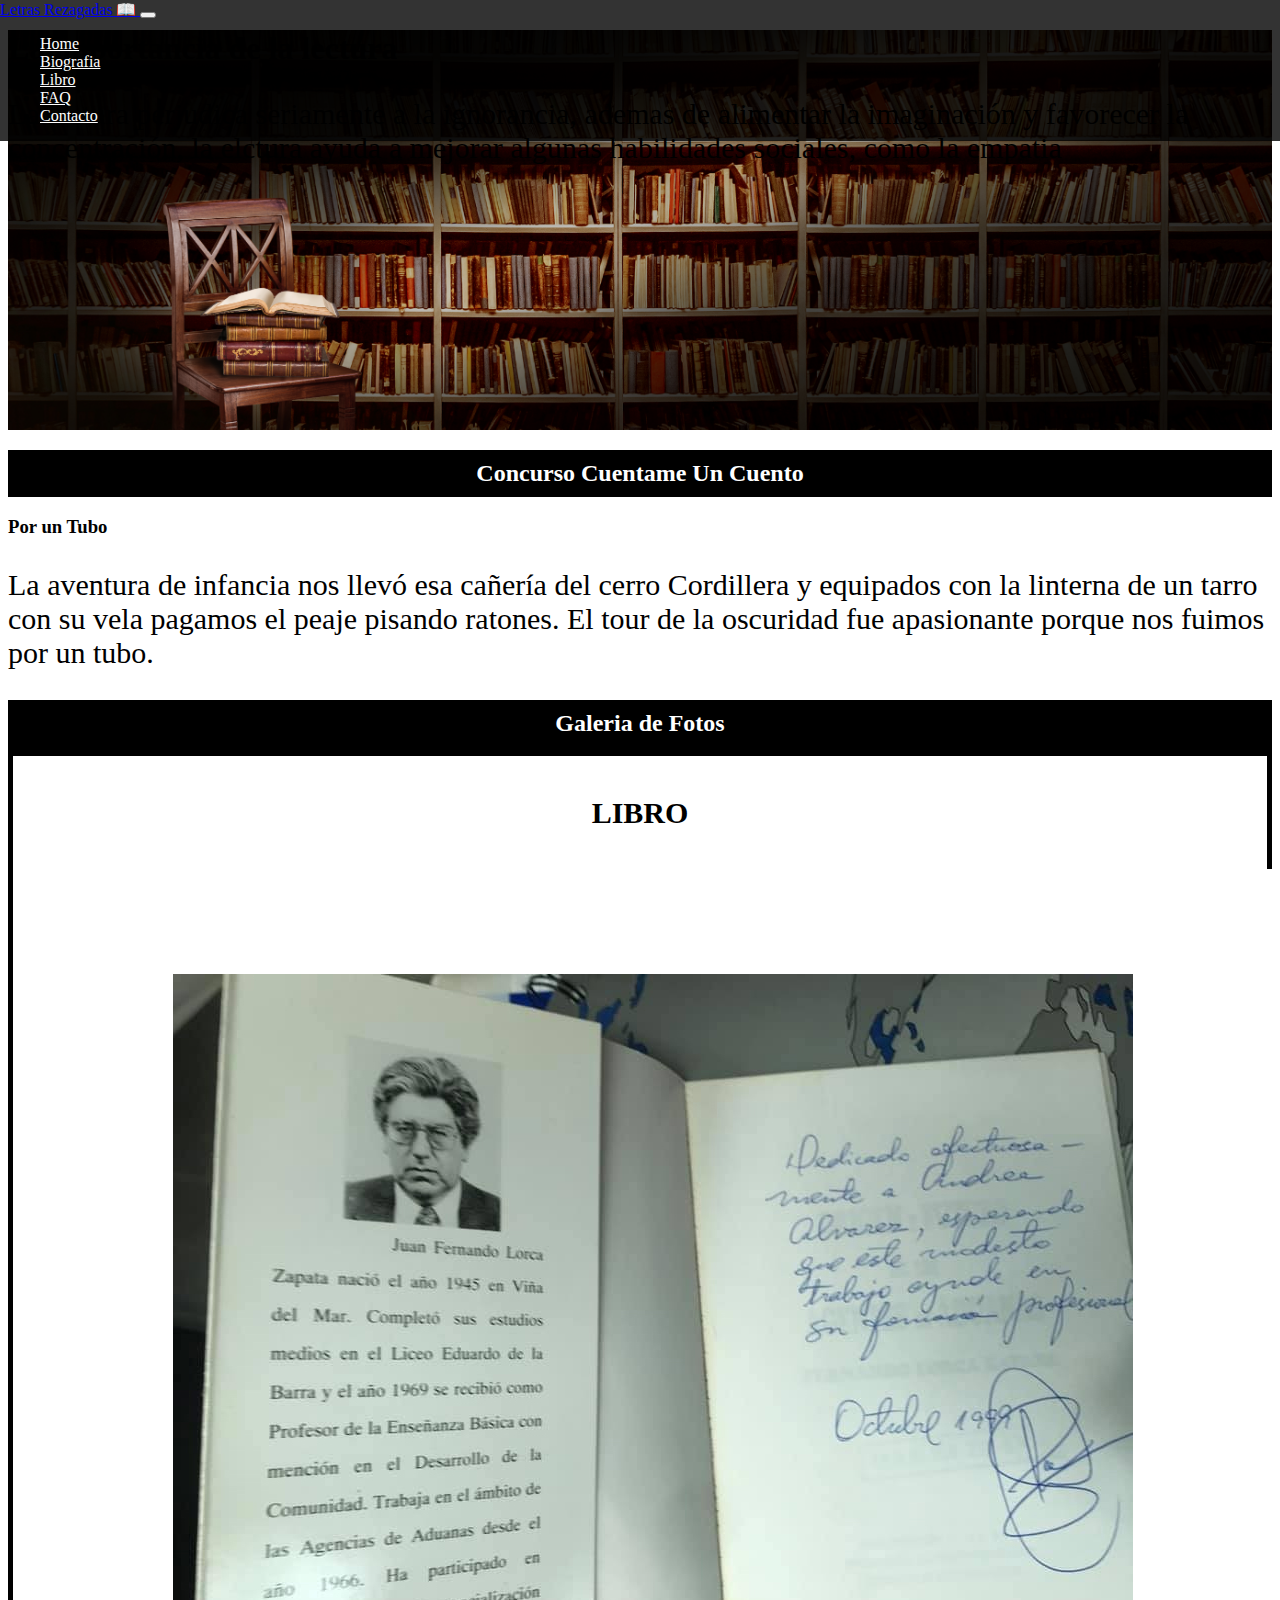
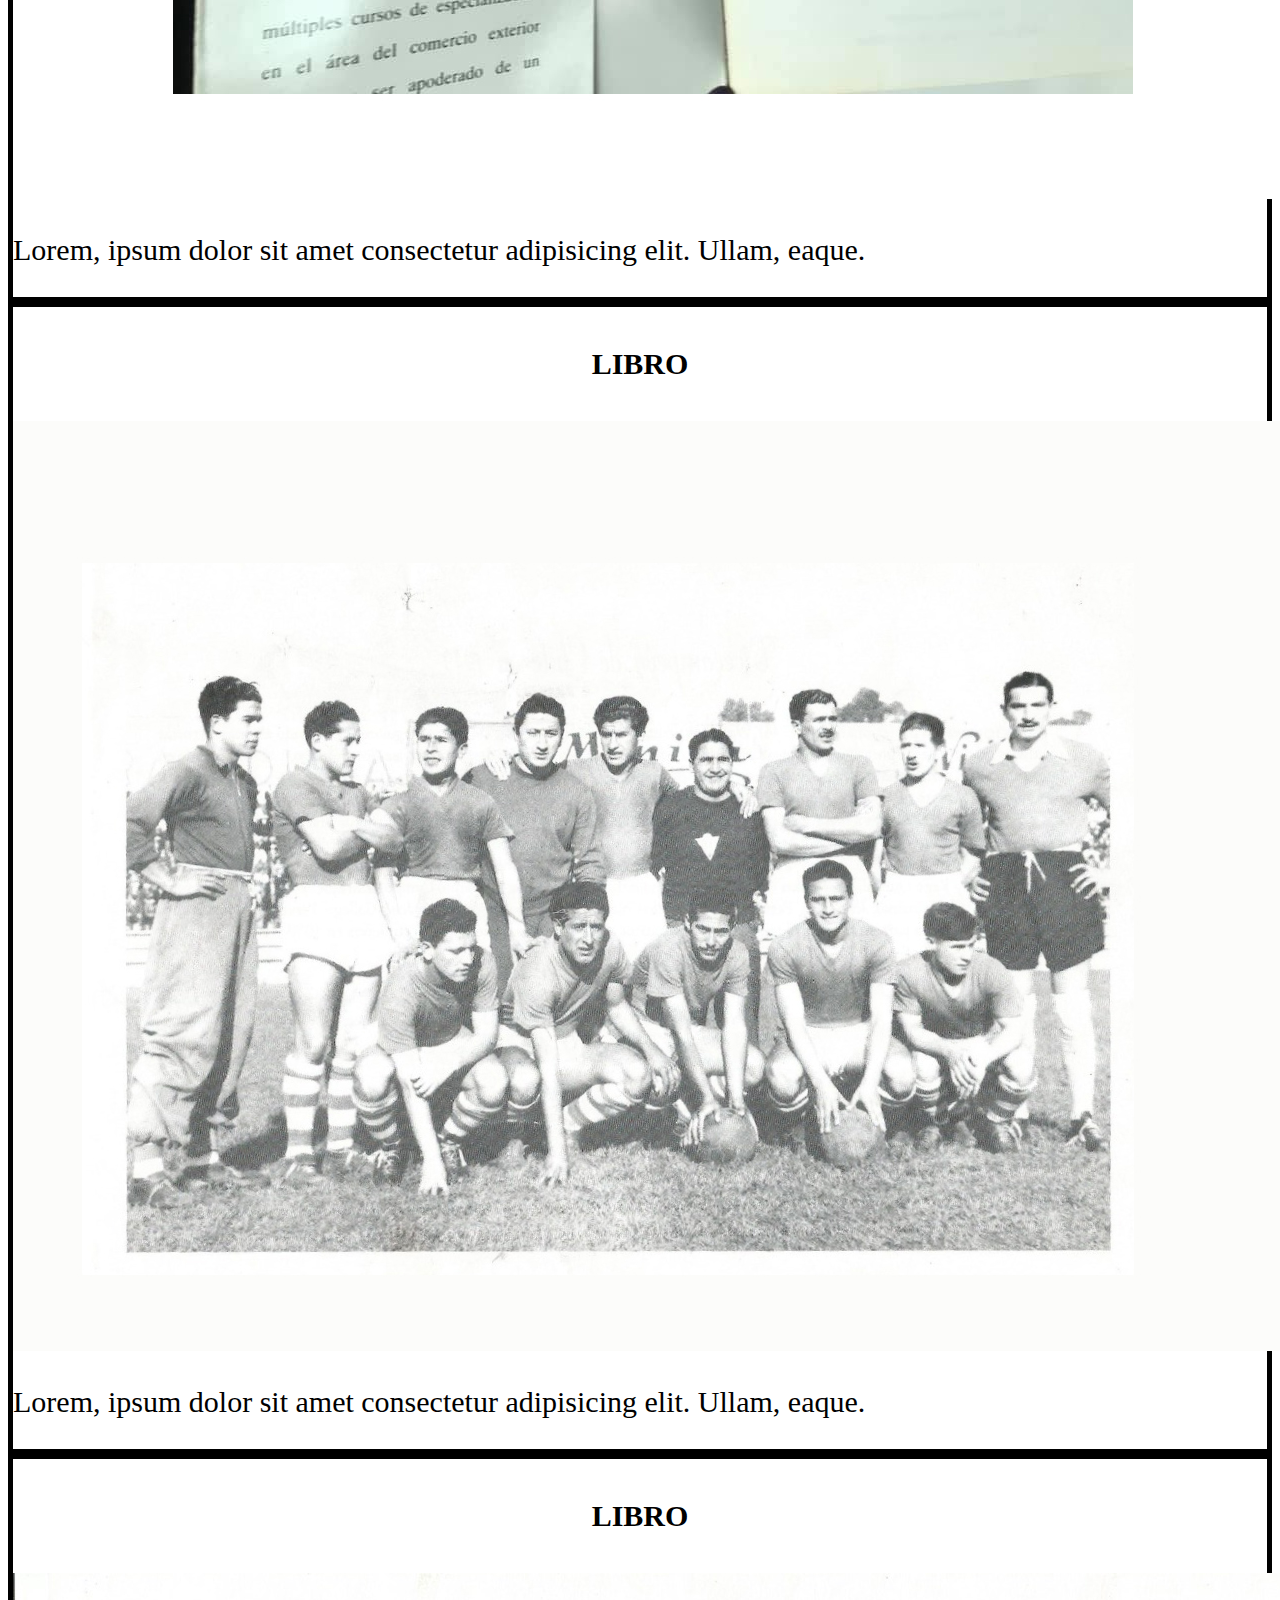
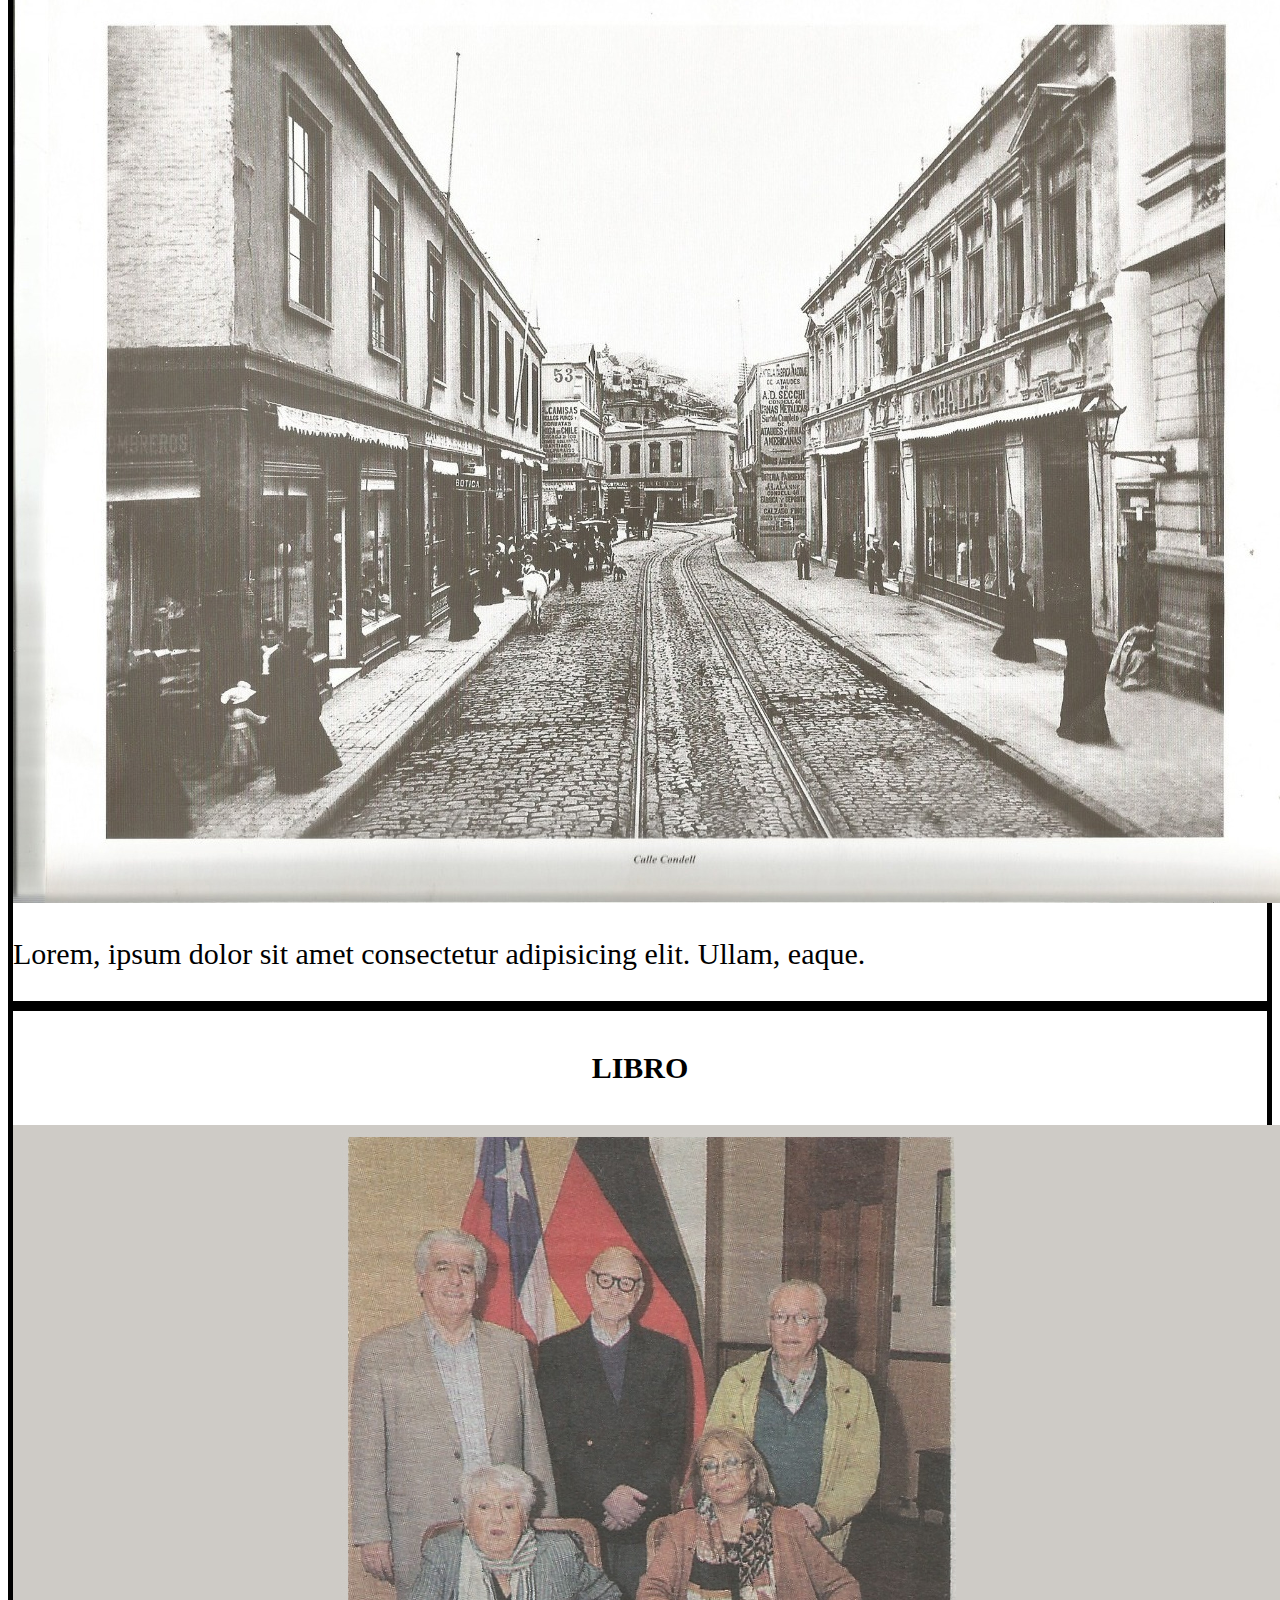
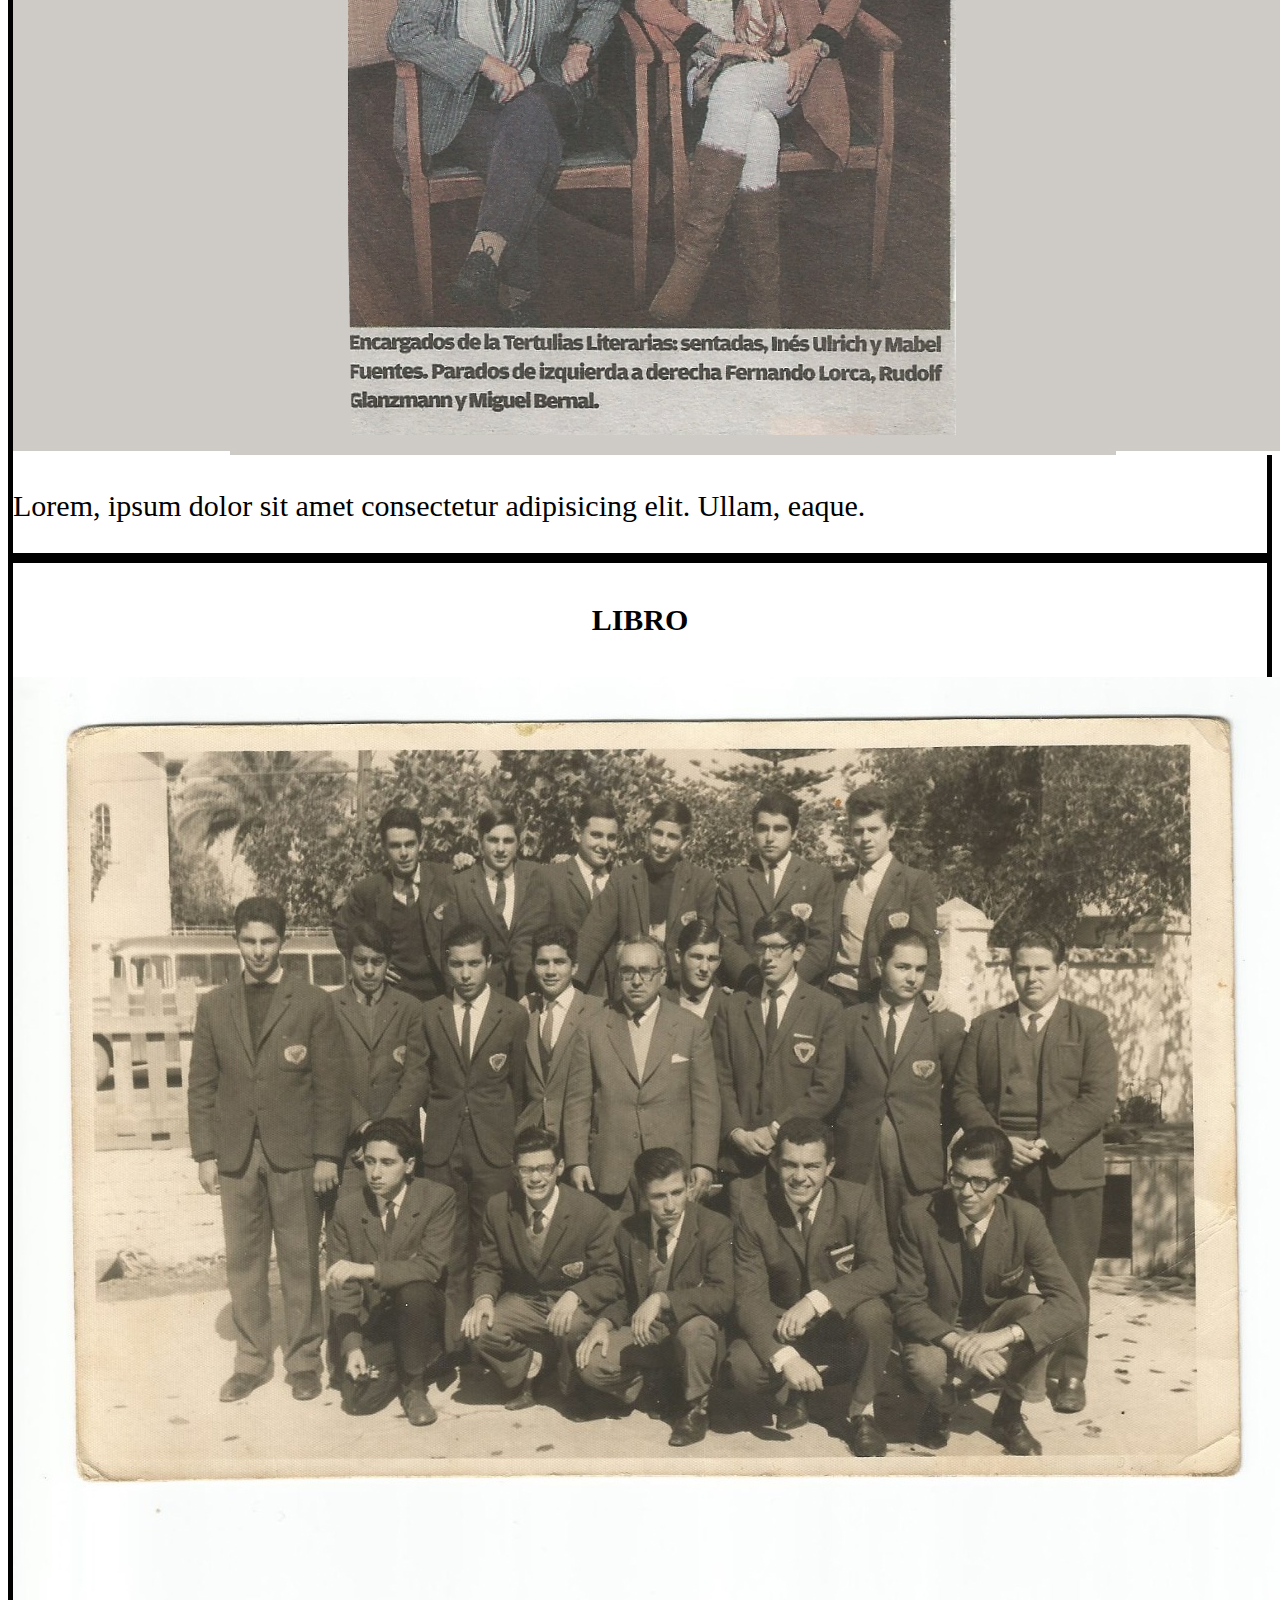
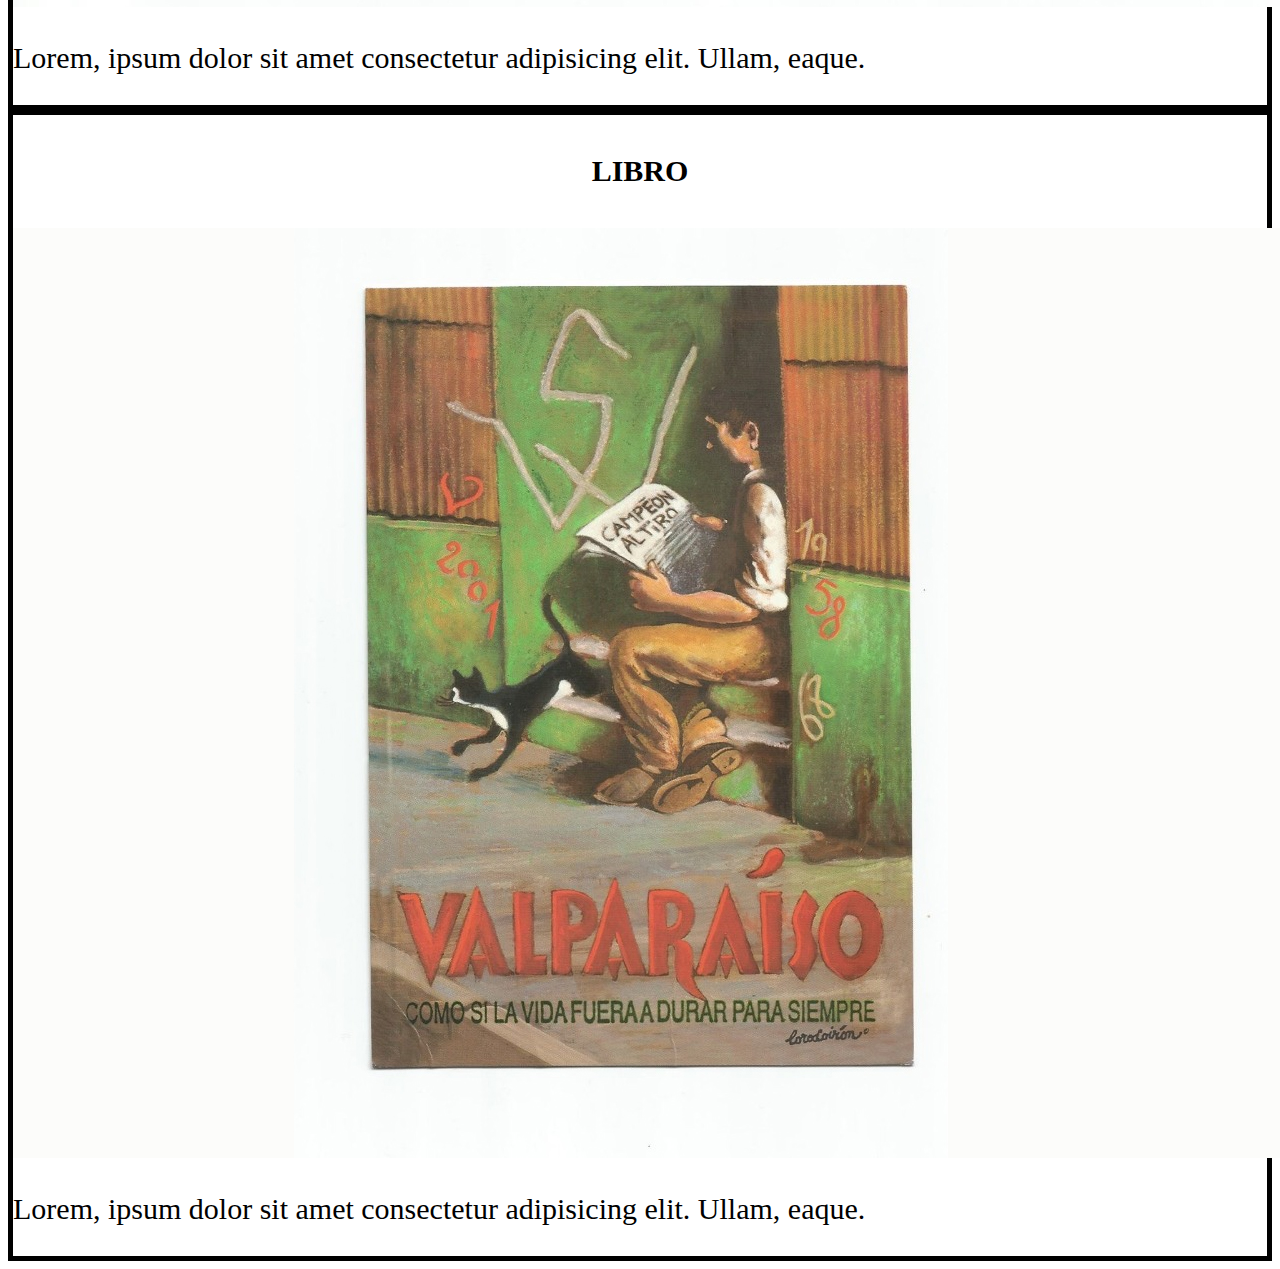
<file: index.html>
<!DOCTYPE html>
<html lang="es">

<head>
    <meta charset="UTF-8">
    <meta name="viewport" content="width=device-width, initial-scale=1.0">
    <!-- BS 5.1 inicia -->
    <link href="https://cdn.jsdelivr.net/npm/bootstrap@5.1.3/dist/css/bootstrap.min.css" rel="stylesheet"
        integrity="sha384-1BmE4kWBq78iYhFldvKuhfTAU6auU8tT94WrHftjDbrCEXSU1oBoqyl2QvZ6jIW3" crossorigin="anonymous">
    <!-- BS 5.1 fin -->
    <link rel="stylesheet" href="estilos.css">
    <title>After BS</title>
</head>

<body>
    <!-- navbar inicia -->
    <nav class="navbar navbar-expand-md navbar-dark">
        <div class="container-fluid">
            <a class="navbar-brand" href="#">Letras Rezagadas 📖 </a>
            <button class="navbar-toggler" type="button" data-bs-toggle="collapse" data-bs-target="#collapsibleNavbar">
                <span class="navbar-toggler-icon"></span>
            </button>
            <div class="collapse navbar-collapse" id="collapsibleNavbar">
                <ul class="navbar-nav">
                    <li class="nav-item">
                        <a class="nav-link" href="index.html">Home</a>
                    </li>
                    <li class="nav-item">
                        <a class="nav-link" href="Biografia.html">Biografia</a>
                    </li>
                    <li class="nav-item">
                        <a class="nav-link" href="Libro.html">Libro</a>
                    </li>
                    <li class="nav-item">
                        <a class="nav-link" href="FAQ.html">FAQ</a>
                    </li>
                    <li class="nav-item">
                        <a class="nav-link" href="contacto.html">Contacto</a>
                    </li>
                </ul>
            </div>
        </div>
    </nav>
    <!-- navbar fin -->
    <!-- jumpbotron inicia -->
    <div class="p-5 bg-primary text-white Jumbotron">
        <h1>La importancia de la lectura</h1>
        <p> La lectura perjudica seriamente a la ignorancia, ademas de alimentar la
            imaginación y favorecer la concentración, la elctura ayuda a mejorar algunas habilidades sociales, como la
            empatia</p>

    </div>
    <!-- jumpbotron fin -->

    <!-- Nosotros inicio -->
    <h2>Concurso Cuentame Un Cuento</h2>
    <div class="container-fluid">
        <div class="row">
            <div class="nleft col-md-6">

            </div>
            <div class="nright col-md-6">
                <h3>Por un Tubo</h3>
                <p>La aventura de infancia nos llevó esa cañería del cerro Cordillera y equipados con la linterna de un
                    tarro con su vela pagamos el peaje pisando ratones. El tour de la oscuridad fue apasionante porque
                    nos fuimos por un tubo.</p>
            </div>
        </div>
    </div>
    </div>

    <!-- Nosotros fin -->

    <!-- Galeria de fotos inicia -->
    <h2>Galeria de Fotos</h2>
    <div class="container-fluid servicios"></div>
    <div class="row">
        <div class="col-md-4 feat feat4">
            <h4>Libro</h4>
            <img src="img/1-1.jpg" alt="" class="img-fluid">
            <p>Lorem, ipsum dolor sit amet consectetur adipisicing elit. Ullam, eaque.</p>
        </div>
        <div class="col-md-4 feat feat5">
            <h4>Libro</h4>
            <img src="img/2-1.jpg" alt="" class="img-fluid">
            <p>Lorem, ipsum dolor sit amet consectetur adipisicing elit. Ullam, eaque.</p>
        </div>
        <div class="col-md-4 feat feat6">
            <h4>Libro</h4>
            <img src="img/3-1.jpg" alt="" class="img-fluid">
            <p>Lorem, ipsum dolor sit amet consectetur adipisicing elit. Ullam, eaque.</p>
        </div>
        <div class="col-md-4 feat feat7">
            <h4>Libro</h4>
            <img src="img/4-1.jpg" alt="" class="img-fluid">
            <p>Lorem, ipsum dolor sit amet consectetur adipisicing elit. Ullam, eaque.</p>
        </div>
        <div class="col-md-4 feat feat8">
            <h4>Libro</h4>
            <img src="img/5-1.jpg" alt="" class="img-fluid">
            <p>Lorem, ipsum dolor sit amet consectetur adipisicing elit. Ullam, eaque.</p>
        </div>
        <div class="col-md-4 feat feat9">
            <h4>Libro</h4>
            <img src="img/6-1.jpg" alt="" class="img-fluid">
            <p>Lorem, ipsum dolor sit amet consectetur adipisicing elit. Ullam, eaque.</p>
        </div>
    </div>



    <!-- Servicios Galeria de Fotos -->



    <script src="https://cdn.jsdelivr.net/npm/@popperjs/core@2.10.2/dist/umd/popper.min.js"
        integrity="sha384-7+zCNj/IqJ95wo16oMtfsKbZ9ccEh31eOz1HGyDuCQ6wgnyJNSYdrPa03rtR1zdB" crossorigin="anonymous">
    </script>
    <script src="https://cdn.jsdelivr.net/npm/bootstrap@5.1.3/dist/js/bootstrap.min.js"
        integrity="sha384-QJHtvGhmr9XOIpI6YVutG+2QOK9T+ZnN4kzFN1RtK3zEFEIsxhlmWl5/YESvpZ13" crossorigin="anonymous">
    </script>
</body>

</html>
</file>
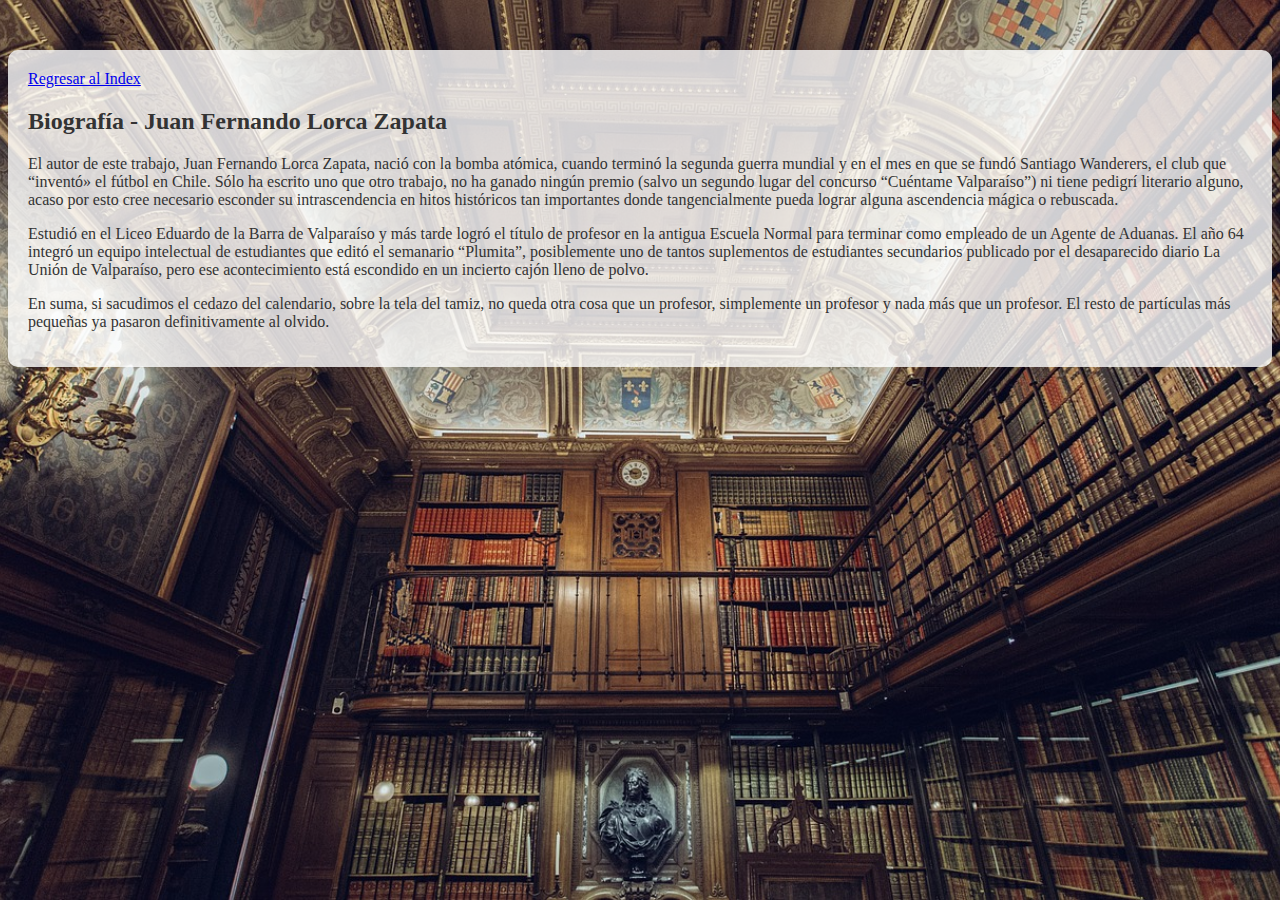
<file: Biografia.html>
<!DOCTYPE html>
<html lang="es">

<head>
    <meta charset="UTF-8">
    <meta name="viewport" content="width=device-width, initial-scale=1.0">
    <link href="https://cdn.jsdelivr.net/npm/bootstrap@5.1.3/dist/css/bootstrap.min.css" rel="stylesheet"
        integrity="sha384-1BmE4kWBq78iYhFldvKuhfTAU6auU8tT94WrHftjDbrCEXSU1oBoqyl2QvZ6jIW3" crossorigin="anonymous">
    <title>Biografía - Juan Fernando Lorca Zapata</title>

    <style>
        body {
            background: url('/img/library-863148_1280.jpg') no-repeat center center fixed;
            background-size: cover;
            background-color: rgba(255, 255, 255, 0.8);
        }

        .container {
            background-color: rgba(255, 255, 255, 0.8);
            border-radius: 10px;
            padding: 20px;
            margin-top: 50px;
        }

        h2, p {
            color: #333; 
        }
    </style>
</head>

<body>

    <div class="container">
        <div class="row justify-content-center">
            <div class="col-md-8">
                <a href="index.html" class="btn btn-primary mb-3">Regresar al Index</a>
                <h2 class="mb-4">Biografía - Juan Fernando Lorca Zapata</h2>

                <p>
                    El autor de este trabajo, Juan Fernando Lorca Zapata, nació con la bomba atómica, cuando terminó la
                    segunda guerra mundial y en el mes en que se fundó Santiago Wanderers, el club que “inventó» el
                    fútbol en Chile. Sólo ha escrito uno que otro trabajo, no ha ganado ningún premio (salvo un
                    segundo lugar del concurso “Cuéntame Valparaíso”) ni tiene pedigrí literario alguno, acaso por esto
                    cree necesario esconder su intrascendencia en hitos históricos tan importantes donde
                    tangencialmente pueda lograr alguna ascendencia mágica o rebuscada.
                </p>

                <p>
                    Estudió en el Liceo Eduardo de la Barra de Valparaíso y más tarde logró el título de profesor en
                    la antigua Escuela Normal para terminar como empleado de un Agente de Aduanas. El año 64 integró un
                    equipo intelectual de estudiantes que editó el semanario “Plumita”, posiblemente uno de tantos
                    suplementos de estudiantes secundarios publicado por el desaparecido diario La Unión de Valparaíso,
                    pero ese acontecimiento está escondido en un incierto cajón lleno de polvo.
                </p>

                <p>
                    En suma, si sacudimos el cedazo del calendario, sobre la tela del tamiz, no queda otra cosa que un
                    profesor, simplemente un profesor y nada más que un profesor. El resto de partículas más pequeñas
                    ya pasaron definitivamente al olvido.
                </p>
            </div>
        </div>
    </div>

    <script src="https://cdn.jsdelivr.net/npm/@popperjs/core@2.10.2/dist/umd/popper.min.js"
        integrity="sha384-7+zCNj/IqJ95wo16oMtfsKbZ9ccEh31eOz1HGyDuCQ6wgnyJNSYdrPa03rtR1zdB" crossorigin="anonymous"></script>
    <script src="https://cdn.jsdelivr.net/npm/bootstrap@5.1.3/dist/js/bootstrap.min.js"
        integrity="sha384-QJHtvGhmr9XOIpI6YVutG+2QOK9T+ZnN4kzFN1RtK3zEFEIsxhlmWl5/YESvpZ13" crossorigin="anonymous"></script>
</body>

</html>
</file>
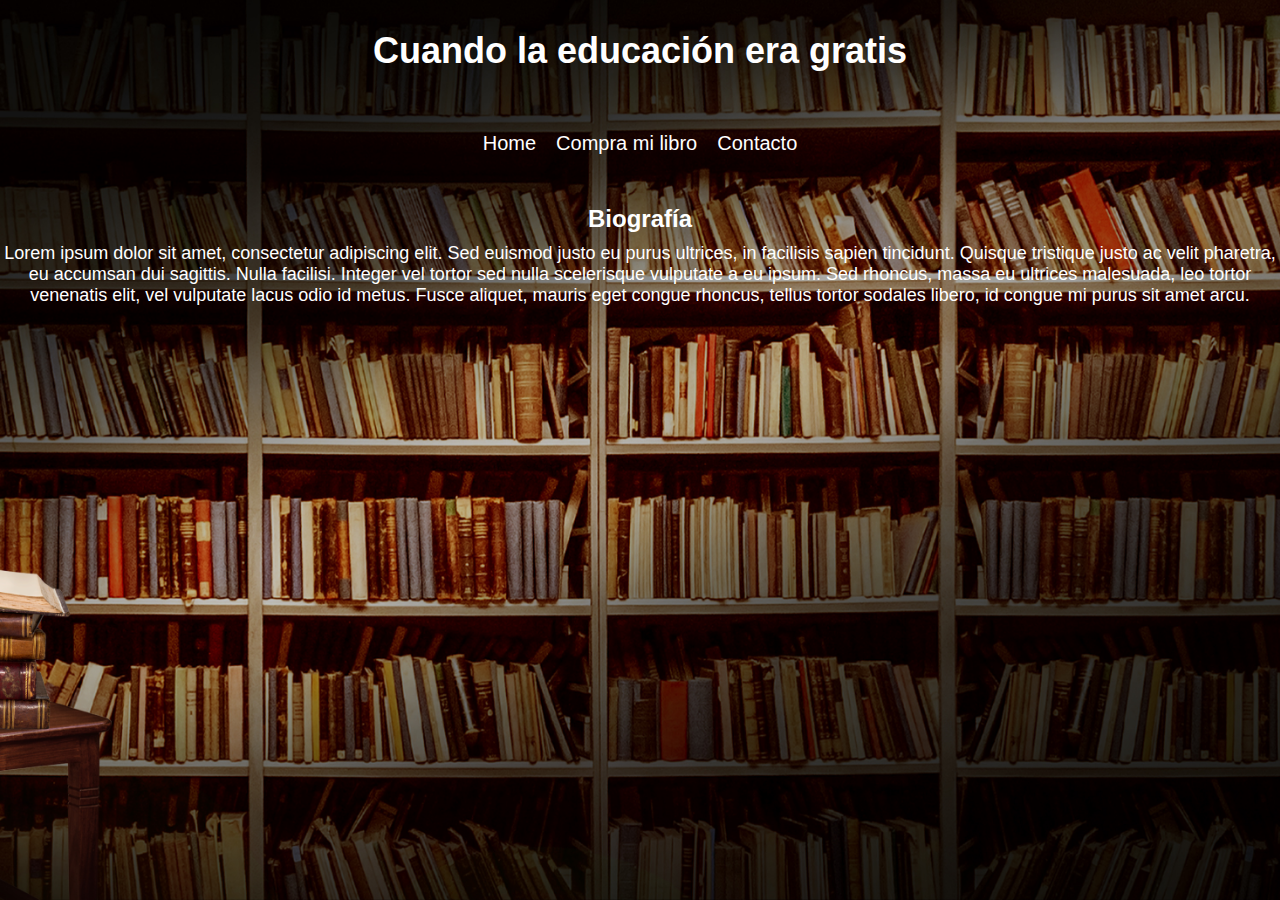
<file: compralibro.html>
<!DOCTYPE html>
<html lang="es">

<head>
    <meta charset="UTF-8">
    <meta name="viewport" content="width=device-width, initial-scale=1.0">
    <title>Compra mi libro</title>
    <link rel="stylesheet" href="styles.css"> <!-- Asegúrate de que la ruta del archivo CSS sea correcta -->
</head>
<body>

    <header>
        <h1>Cuando la educación era gratis</h1>
    </header>

    <nav>
        <ul>
            <li><a href="index.html">Home</a></li>
            <li><a href="compralibro.html">Compra mi libro</a></li>
            <li><a href="contacto.html">Contacto</a></li>
        </ul>
    </nav>

    <div id="biografia">
        <h2>Biografía</h2>
        <p>Lorem ipsum dolor sit amet, consectetur adipiscing elit. Sed euismod justo eu purus ultrices, in facilisis sapien tincidunt. Quisque tristique justo ac velit pharetra, eu accumsan dui sagittis. Nulla facilisi. Integer vel tortor sed nulla scelerisque vulputate a eu ipsum. Sed rhoncus, massa eu ultrices malesuada, leo tortor venenatis elit, vel vulputate lacus odio id metus. Fusce aliquet, mauris eget congue rhoncus, tellus tortor sodales libero, id congue mi purus sit amet arcu.</p>
    </div>

    

</body>

</html>
</file>
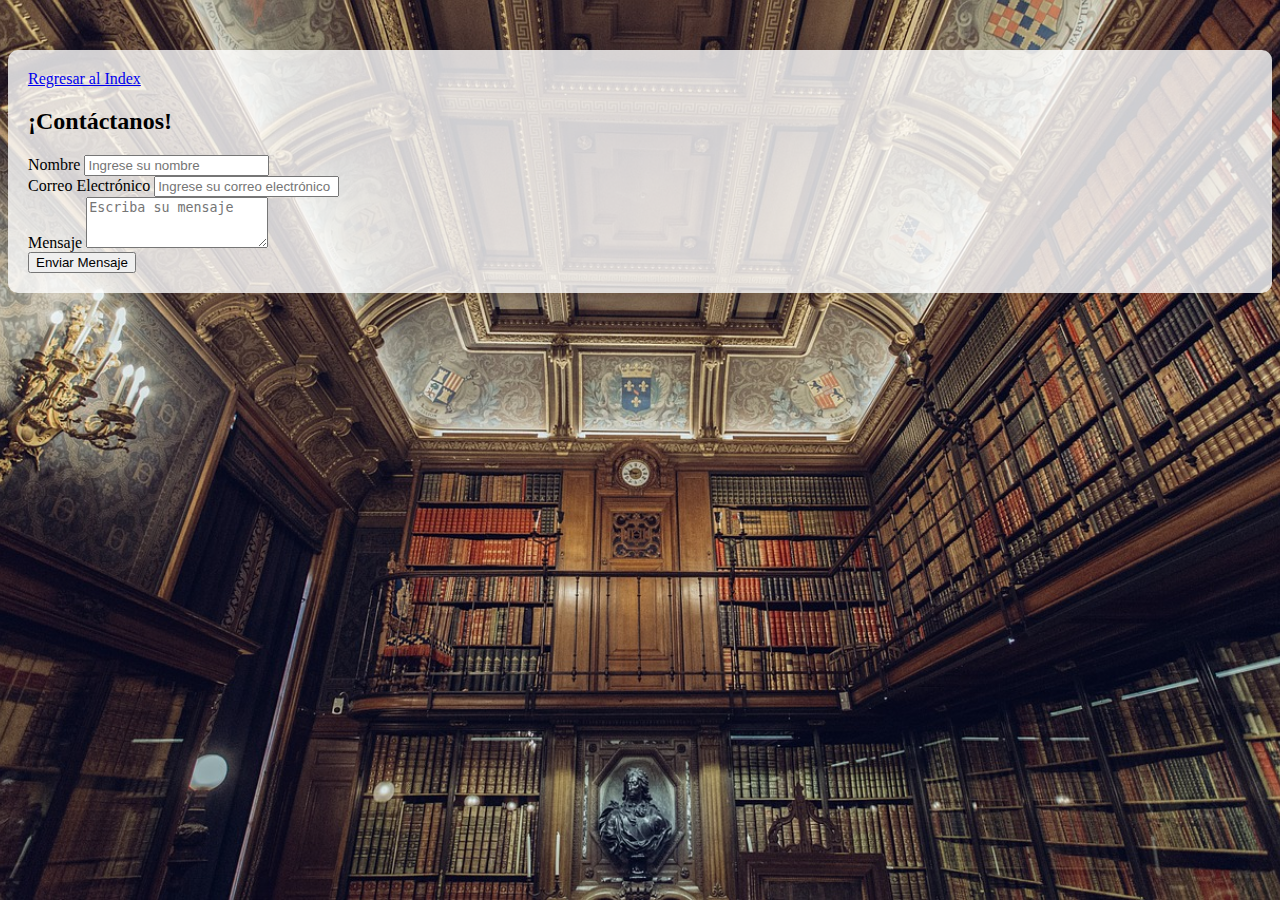
<file: contacto.html>
<!DOCTYPE html>
<html lang="en">

<head>
    <meta charset="UTF-8">
    <meta name="viewport" content="width=device-width, initial-scale=1.0">
    <link href="https://cdn.jsdelivr.net/npm/bootstrap@5.1.3/dist/css/bootstrap.min.css" rel="stylesheet"
        integrity="sha384-1BmE4kWBq78iYhFldvKuhfTAU6auU8tT94WrHftjDbrCEXSU1oBoqyl2QvZ6jIW3" crossorigin="anonymous">
    <title>Formulario de Contacto</title>

    <style>
        body {
            background: url('img/library-863148_1280.jpg') no-repeat center center fixed;
            background-size: cover;
            background-color: rgba(255, 255, 255, 0.8); 
        }

        .container {
            background-color: rgba(255, 255, 255, 0.8); 
            border-radius: 10px;
            padding: 20px;
            margin-top: 50px;
        }
    </style>
</head>

<body>

    <div class="container">
        <div class="row justify-content-center">
            <div class="col-md-8">
                <a href="index.html" class="btn btn-primary mb-3">Regresar al Index</a>
                <h2 class="mb-4">¡Contáctanos!</h2>

                <form>
                    <div class="mb-3">
                        <label for="nombre" class="form-label">Nombre</label>
                        <input type="text" class="form-control" id="nombre" placeholder="Ingrese su nombre" required>
                    </div>

                    <div class="mb-3">
                        <label for="email" class="form-label">Correo Electrónico</label>
                        <input type="email" class="form-control" id="email" placeholder="Ingrese su correo electrónico"
                            required>
                    </div>

                    <div class="mb-3">
                        <label for="mensaje" class="form-label">Mensaje</label>
                        <textarea class="form-control" id="mensaje" rows="3" placeholder="Escriba su mensaje"
                            required></textarea>
                    </div>

                    <button type="submit" class="btn btn-primary">Enviar Mensaje</button>
                </form>
            </div>
        </div>
    </div>

    <script src="https://cdn.jsdelivr.net/npm/@popperjs/core@2.10.2/dist/umd/popper.min.js"
        integrity="sha384-7+zCNj/IqJ95wo16oMtfsKbZ9ccEh31eOz1HGyDuCQ6wgnyJNSYdrPa03rtR1zdB" crossorigin="anonymous"></script>
    <script src="https://cdn.jsdelivr.net/npm/bootstrap@5.1.3/dist/js/bootstrap.min.js"
        integrity="sha384-QJHtvGhmr9XOIpI6YVutG+2QOK9T+ZnN4kzFN1RtK3zEFEIsxhlmWl5/YESvpZ13" crossorigin="anonymous"></script>
</body>

</html>
</file>
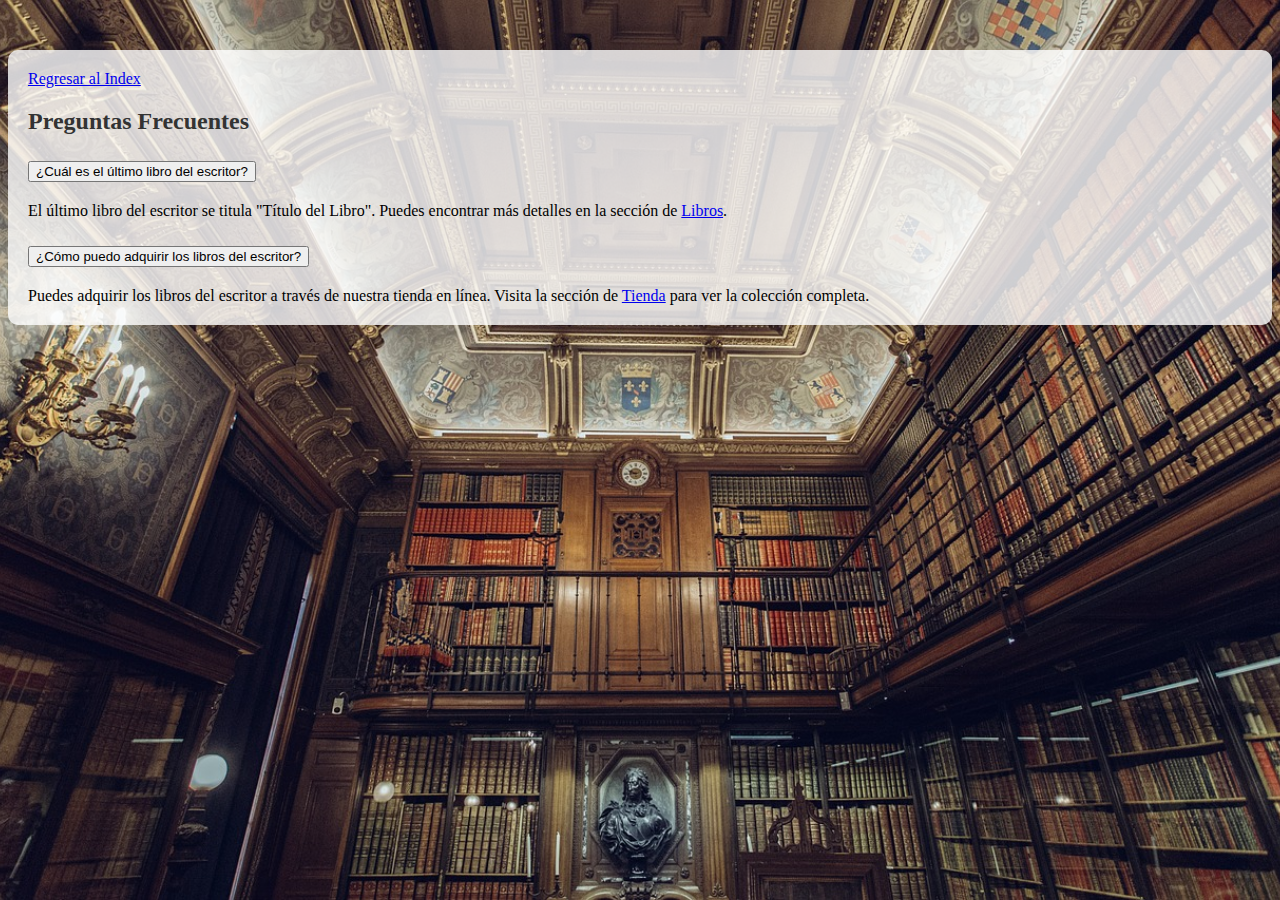
<file: FAQ.html>
<!DOCTYPE html>
<html lang="en">

<head>
    <meta charset="UTF-8">
    <meta name="viewport" content="width=device-width, initial-scale=1.0">
    <link href="https://cdn.jsdelivr.net/npm/bootstrap@5.1.3/dist/css/bootstrap.min.css" rel="stylesheet"
        integrity="sha384-1BmE4kWBq78iYhFldvKuhfTAU6auU8tT94WrHftjDbrCEXSU1oBoqyl2QvZ6jIW3" crossorigin="anonymous">
    <title>Preguntas Frecuentes</title>

    <style>
        body {
            background: url('img/library-863148_1280.jpg') no-repeat center center fixed;
            background-size: cover;
            background-color: rgba(255, 255, 255, 0.8);
        }

        .container {
            background-color: rgba(255, 255, 255, 0.8);
            border-radius: 10px;
            padding: 20px;
            margin-top: 50px;
        }

        h2 {
            color: #333; 
        }
    </style>
</head>

<body>

    <div class="container">
        <div class="row justify-content-center">
            <div class="col-md-8">
                <a href="index.html" class="btn btn-primary mb-3">Regresar al Index</a>

                <h2 class="mb-4">Preguntas Frecuentes</h2>

                <div class="accordion" id="faqAccordion">

                    <!-- Pregunta 1 -->
                    <div class="accordion-item">
                        <h2 class="accordion-header" id="headingOne">
                            <button class="accordion-button" type="button" data-bs-toggle="collapse"
                                data-bs-target="#collapseOne" aria-expanded="true" aria-controls="collapseOne">
                                ¿Cuál es el último libro del escritor?
                            </button>
                        </h2>
                        <div id="collapseOne" class="accordion-collapse collapse show" aria-labelledby="headingOne"
                            data-bs-parent="#faqAccordion">
                            <div class="accordion-body">
                                El último libro del escritor se titula "Título del Libro". Puedes encontrar más detalles
                                en la sección de <a href="#">Libros</a>.
                            </div>
                        </div>
                    </div>

                    <!-- Pregunta 2 -->
                    <div class="accordion-item">
                        <h2 class="accordion-header" id="headingTwo">
                            <button class="accordion-button collapsed" type="button" data-bs-toggle="collapse"
                                data-bs-target="#collapseTwo" aria-expanded="false" aria-controls="collapseTwo">
                                ¿Cómo puedo adquirir los libros del escritor?
                            </button>
                        </h2>
                        <div id="collapseTwo" class="accordion-collapse collapse" aria-labelledby="headingTwo"
                            data-bs-parent="#faqAccordion">
                            <div class="accordion-body">
                                Puedes adquirir los libros del escritor a través de nuestra tienda en línea. Visita la
                                sección de <a href="#">Tienda</a> para ver la colección completa.
                            </div>
                        </div>
                    </div>

                    <!-- queda pendiente agregar más preguntas y respuestas aquí -->

                </div>
            </div>
        </div>
    </div>

    <script src="https://cdn.jsdelivr.net/npm/@popperjs/core@2.10.2/dist/umd/popper.min.js"
        integrity="sha384-7+zCNj/IqJ95wo16oMtfsKbZ9ccEh31eOz1HGyDuCQ6wgnyJNSYdrPa03rtR1zdB" crossorigin="anonymous"></script>
    <script src="https://cdn.jsdelivr.net/npm/bootstrap@5.1.3/dist/js/bootstrap.min.js"
        integrity="sha384-QJHtvGhmr9XOIpI6YVutG+2QOK9T+ZnN4kzFN1RtK3zEFEIsxhlmWl5/YESvpZ13" crossorigin="anonymous"></script>
</body>

</html>
</file>
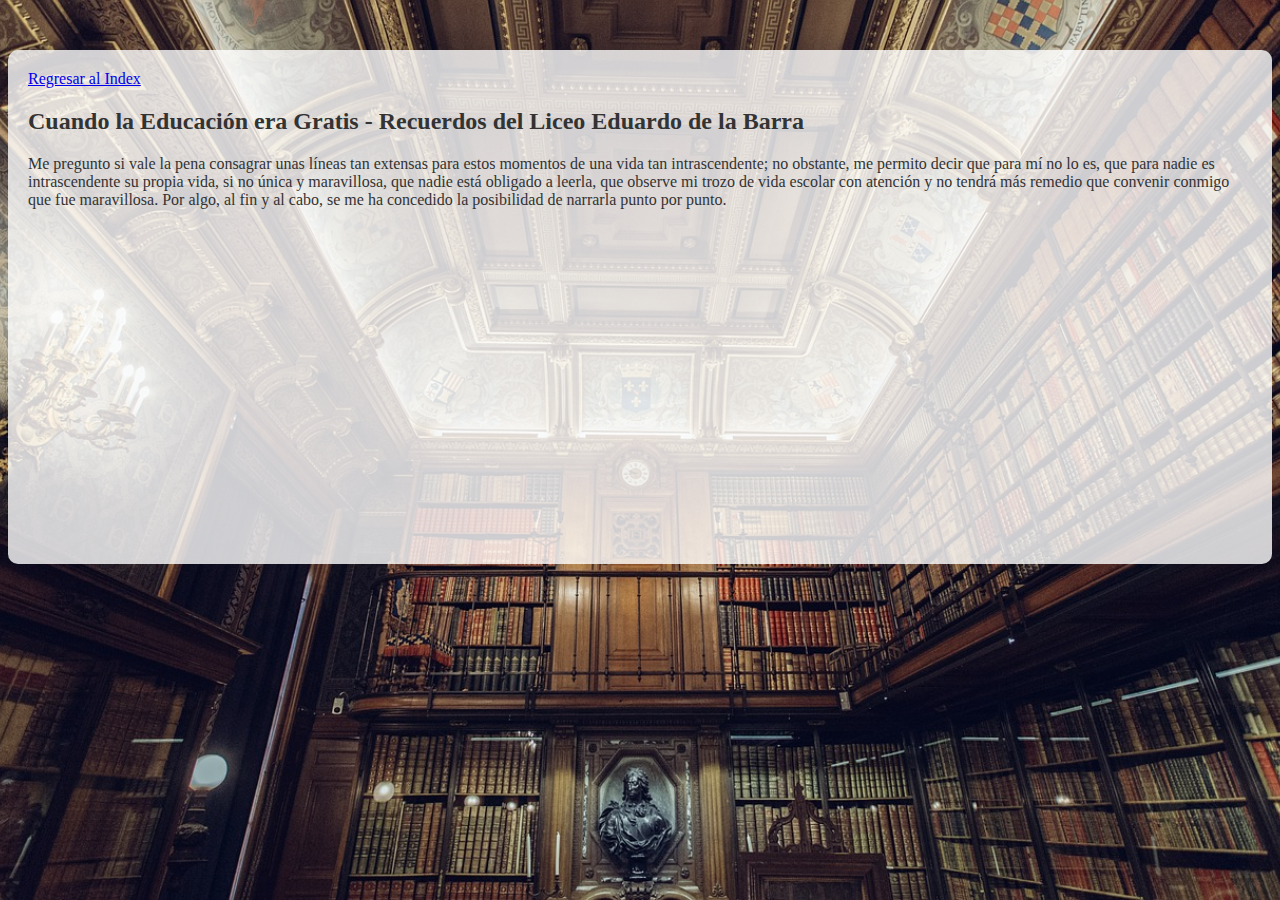
<file: Libro.html>
<!DOCTYPE html>
<html lang="en">

<head>
    <meta charset="UTF-8">
    <meta name="viewport" content="width=device-width, initial-scale=1.0">
    <link href="https://cdn.jsdelivr.net/npm/bootstrap@5.1.3/dist/css/bootstrap.min.css" rel="stylesheet"
        integrity="sha384-1BmE4kWBq78iYhFldvKuhfTAU6auU8tT94WrHftjDbrCEXSU1oBoqyl2QvZ6jIW3" crossorigin="anonymous">
    <title>Cuando la Educación era Gratis - Recuerdos del Liceo Eduardo de la Barra</title>

    <style>
        body {
            background: url('/img/library-863148_1280.jpg') no-repeat center center fixed;
            background-size: cover;
            background-color: rgba(255, 255, 255, 0.8);
        }

        .container {
            background-color: rgba(255, 255, 255, 0.8);
            border-radius: 10px;
            padding: 20px;
            margin-top: 50px;
        }

        h2,
        p {
            color: #333;
        }
    </style>
</head>

<body>

    <div class="container">
        <div class="row justify-content-center">
            <div class="col-md-8">
                <a href="index.html" class="btn btn-primary mb-3">Regresar al Index</a>

                <h2 class="mb-4">Cuando la Educación era Gratis - Recuerdos del Liceo Eduardo de la Barra</h2>

                <p>
                    Me pregunto si vale la pena consagrar unas líneas tan extensas para estos momentos de una vida tan
                    intrascendente; no obstante, me permito decir que para mí no lo es, que para nadie es intrascendente
                    su propia vida, si no única y maravillosa, que nadie está obligado a leerla, que observe mi trozo
                    de vida escolar con atención y no tendrá más remedio que convenir conmigo que fue maravillosa. Por
                    algo, al fin y al cabo, se me ha concedido la posibilidad de narrarla punto por punto.
                </p>

                <div class="mb-4 d-flex justify-content-center" >
                    <iframe width="480" height="315" src="https://www.youtube.com/embed/0hqSrkJNm4s?si=82qwvpBVDC7IAj56"
                        title="YouTube video player" frameborder="0" allow="accelerometer; autoplay; clipboard-write;
                        encrypted-media; gyroscope; picture-in-picture; web-share" allowfullscreen></iframe>
                </div>
            </div>
        </div>
    </div>

    <script src="https://cdn.jsdelivr.net/npm/@popperjs/core@2.10.2/dist/umd/popper.min.js"
        integrity="sha384-7+zCNj/IqJ95wo16oMtfsKbZ9ccEh31eOz1HGyDuCQ6wgnyJNSYdrPa03rtR1zdB" crossorigin="anonymous"></script>
    <script src="https://cdn.jsdelivr.net/npm/bootstrap@5.1.3/dist/js/bootstrap.min.js"
        integrity="sha384-QJHtvGhmr9XOIpI6YVutG+2QOK9T+ZnN4kzFN1RtK3zEFEIsxhlmWl5/YESvpZ13" crossorigin="anonymous"></script>
</body>

</html>
</file>
<file: estilos.css>
.navbar {
    background-color: rgba(0, 0, 0, 0.8);
    width: 100%;
    position: absolute;
    top: 0;
    left: 0;

}

.Jumbotron{
    background-image: url(img/Libreria.jpeg);
    background-position: center;
    background-size: cover;
    height: 400px;
    text-shadow: black
}

.nav-link{
    color: white !important
}

h1{
    margin-top: 30px;
    overflow: hidden;
    white-space: nowrap;
    text-overflow: ellipsis; /* Opcional: agrega puntos suspensivos (...) al final del texto si se corta */
}

p{
    font-size: 30px;
    }

iframe{
    display: block;
    margin: auto;
}


h2{
    background-color: black;
    color: white;
    text-align: center;
    padding: 10px;
    margin-bottom: 0;
}

.nleft{
    background-color:rgba(0, 0, 0, 0.8) ;
    background-image: url(img/premio.jpg);
    background-size: contain;
    background-position: center;
    background-repeat: no-repeat;

}

.servicios{
    border: 2px solid ;
}

.feat{
    border: 5px solid ;
}

.feat img {
    object-fit: cover;
}

.feat h4{
    text-align: center;
    color: #000000;
    font-size: 30px;
    text-transform: uppercase;
}
</file>
<file: styles.css>
/* Reset de estilos para garantizar consistencia en diferentes navegadores */
body, h1, h2, h3, p, ul, li {
    margin: 0;
    padding: 0;
}

body {
    /* Establece la imagen de fondo */
    background-image: url('Imagenes/Libreria.jpeg');
    
    /* Ajusta el tamaño de la imagen para cubrir más fondo */
    background-size: cover;

    /* Centra la imagen en el fondo */
    background-position: center;

    /* Evita la repetición de la imagen en el fondo */
    background-repeat: no-repeat;

    /* Ajusta la altura mínima para garantizar que la imagen cubra todo el contenido */
    min-height: 100vh;
    
    /* Ajusta el relleno para crear más espacio alrededor del contenido */
    padding: 50px; /* Puedes ajustar este valor según tus necesidades */
    
    /* Asegura que el texto sea visible */
    color: #fff; /* Establece el color del texto como blanco o el color deseado */
    display: flex;
    align-items: center; /* Centra verticalmente los elementos dentro del cuerpo */
    flex-direction: column; /* Alinea verticalmente los elementos en columna */
}

/* Otros estilos para el contenido de la página */
h1, h2, h3, p {
    /* Ajusta el color del texto para que sea visible sobre la imagen de fondo */
    color: #fff; /* Establece el color del texto como blanco o el color deseado */
}

header {
    text-align: center;
    margin-bottom: 20px; /* Ajusta el margen inferior según sea necesario */
}

nav {
    margin-top: 10px; /* Ajusta el margen superior según sea necesario */
    text-align: center; /* Centra los enlaces horizontalmente */
}

nav ul {
    list-style: none;
    display: flex;
    justify-content: center;
}

nav li {
    margin: 0 10px;
}

nav a {
    font-size: 20px; /* Ajusta el tamaño de la letra según sea necesario */
    color: #fff; /* Establece el color del texto como blanco o el color deseado */
    text-decoration: none; /* Elimina el subrayado de los enlaces si lo hay */
}

/* Dentro de tu bloque de estilos */

#video-container {
    max-width: 75%;
    margin-top: 30px;
    text-align: center;
    margin-left: 500px;
    margin-right: auto;
}

#video-container iframe {
    width: 250%; /* Haz que el video ocupe el ancho completo del contenedor */
    height: 50vh; /* Establece una altura relativa al 60% del viewport height */
}


#biografia {
    text-align: center;
    margin-top: 50px; /* Ajusta el margen superior según sea necesario */
}

#biografia h2 {
    font-size: 24px;
    margin-bottom: 10px;
}

#biografia p {
    font-size: 18px;
}

body {
            margin: 0;
            padding: 0;
            font-family: Arial, sans-serif;
            background-image: url('Imagenes/Libreria.jpeg');
            background-size: cover;
            color: white;
        }

        header {
            text-align: center;
            padding: 10px;
            margin-top: 20px;
        }

        nav {
            text-align: center;
            margin-top: 10px;
        }

        nav ul {
            list-style: none;
            display: flex;
            justify-content: center;
        }

        nav li {
            margin: 0 10px;
        }

        nav a {
            font-size: 20px;
            color: white;
            text-decoration: none;
        }

        #contact-form {
            max-width: 600px;
            margin: 50px auto;
            background-color: rgba(255, 255, 255, 0.9);
            padding: 20px;
            border-radius: 5px;
            box-shadow: 0 0 10px rgba(0, 0, 0, 0.1);
            color: black;
        }

        h1 {
            font-size: 36px;
            margin-bottom: 20px;
        }

        p {
            font-size: 18px;
            margin-bottom: 20px;
        }

        label {
            display: block;
            margin-bottom: 8px;
        }

        input, textarea {
            width: 100%;
            padding: 12px;
            margin-bottom: 16px;
            border: 1px solid #ccc;
            border-radius: 4px;
            box-sizing: border-box;
        }

        button {
            background-color: #4caf50;
            color: white;
            padding: 14px 24px;
            border: none;
            border-radius: 4px;
            cursor: pointer;
            font-size: 18px;
        }

        button:hover {
            background-color: #45a049;
        }
</file>
